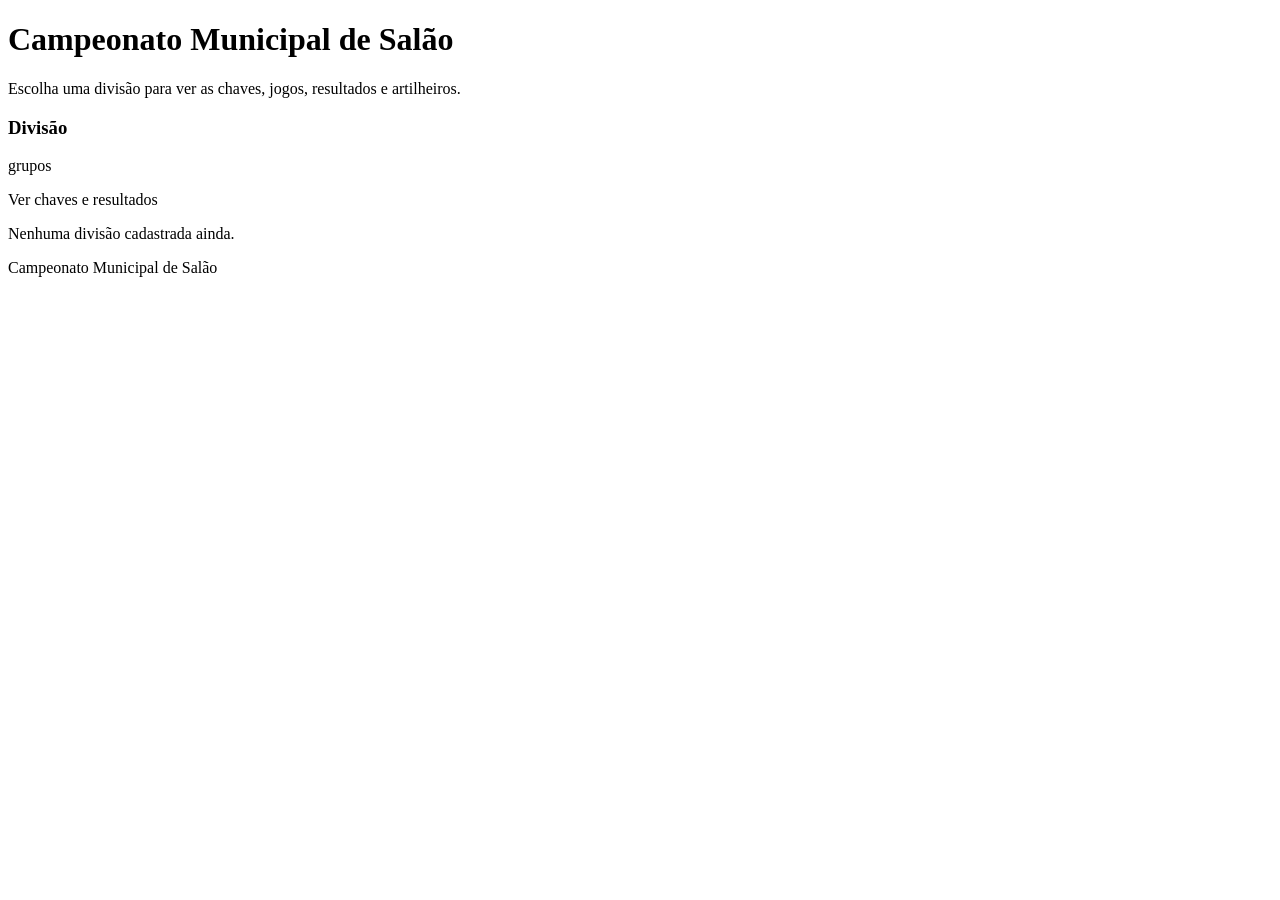
<file: src/main/resources/templates/index.html>
<!DOCTYPE html>
<html xmlns:th="http://www.thymeleaf.org">
<head>
    <meta charset="UTF-8">
    <meta name="viewport" content="width=device-width, initial-scale=1">
    <title>Campeonato Municipal de Salão</title>
    <link rel="stylesheet" th:href="@{/css/style.css}">
</head>
<body>
<div th:replace="~{fragments/nav :: nav}"></div>
<div class="container">
    <h1>Campeonato Municipal de Salão</h1>
    <p>Escolha uma divisão para ver as chaves, jogos, resultados e artilheiros.</p>

    <div class="cards">
        <div class="card" th:each="d : ${divisoes}">
            <h3 th:text="${d.nome}">Divisão</h3>
            <p th:text="${#lists.size(d.grupos)} + ' chave(s)'">grupos</p>
            <a class="btn" th:href="@{'/divisao/' + ${d.id}}">Ver chaves e resultados</a>
        </div>
        <p th:if="${#lists.isEmpty(divisoes)}">Nenhuma divisão cadastrada ainda.</p>
    </div>
</div>
<footer>Campeonato Municipal de Salão</footer>
</body>
</html>
</file>
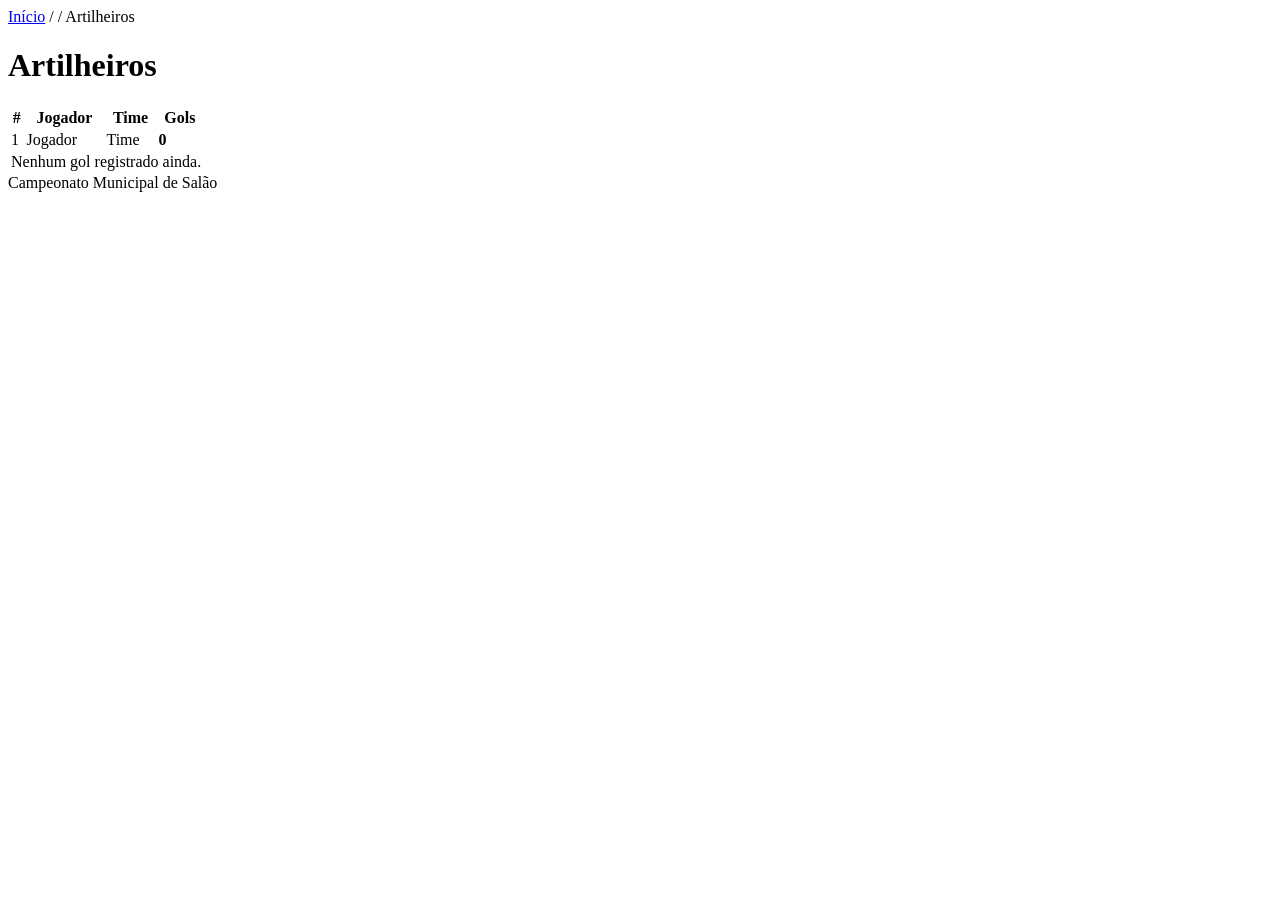
<file: src/main/resources/templates/artilheiros-divisao.html>
<!DOCTYPE html>
<html xmlns:th="http://www.thymeleaf.org">
<head>
    <meta charset="UTF-8">
    <meta name="viewport" content="width=device-width, initial-scale=1">
    <title th:text="'Artilheiros - ' + ${divisao.nome}">Artilheiros</title>
    <link rel="stylesheet" th:href="@{/css/style.css}">
</head>
<body>
<div th:replace="~{fragments/nav :: nav}"></div>
<div class="container">
    <div class="breadcrumb">
        <a href="/">Início</a> /
        <a th:href="@{'/divisao/' + ${divisao.id}}" th:text="${divisao.nome}"></a> / Artilheiros
    </div>
    <h1 th:text="'Artilheiros - ' + ${divisao.nome}">Artilheiros</h1>

    <table>
        <thead>
        <tr><th>#</th><th class="nome-time">Jogador</th><th class="nome-time">Time</th><th>Gols</th></tr>
        </thead>
        <tbody>
        <tr th:each="a, iter : ${artilheiros}">
            <td th:text="${iter.index + 1}">1</td>
            <td class="nome-time" th:text="${a.jogador}">Jogador</td>
            <td class="nome-time" th:text="${a.timeNome}">Time</td>
            <td><strong th:text="${a.totalGols}">0</strong></td>
        </tr>
        <tr th:if="${#lists.isEmpty(artilheiros)}"><td colspan="4">Nenhum gol registrado ainda.</td></tr>
        </tbody>
    </table>
</div>
<footer>Campeonato Municipal de Salão</footer>
</body>
</html>
</file>
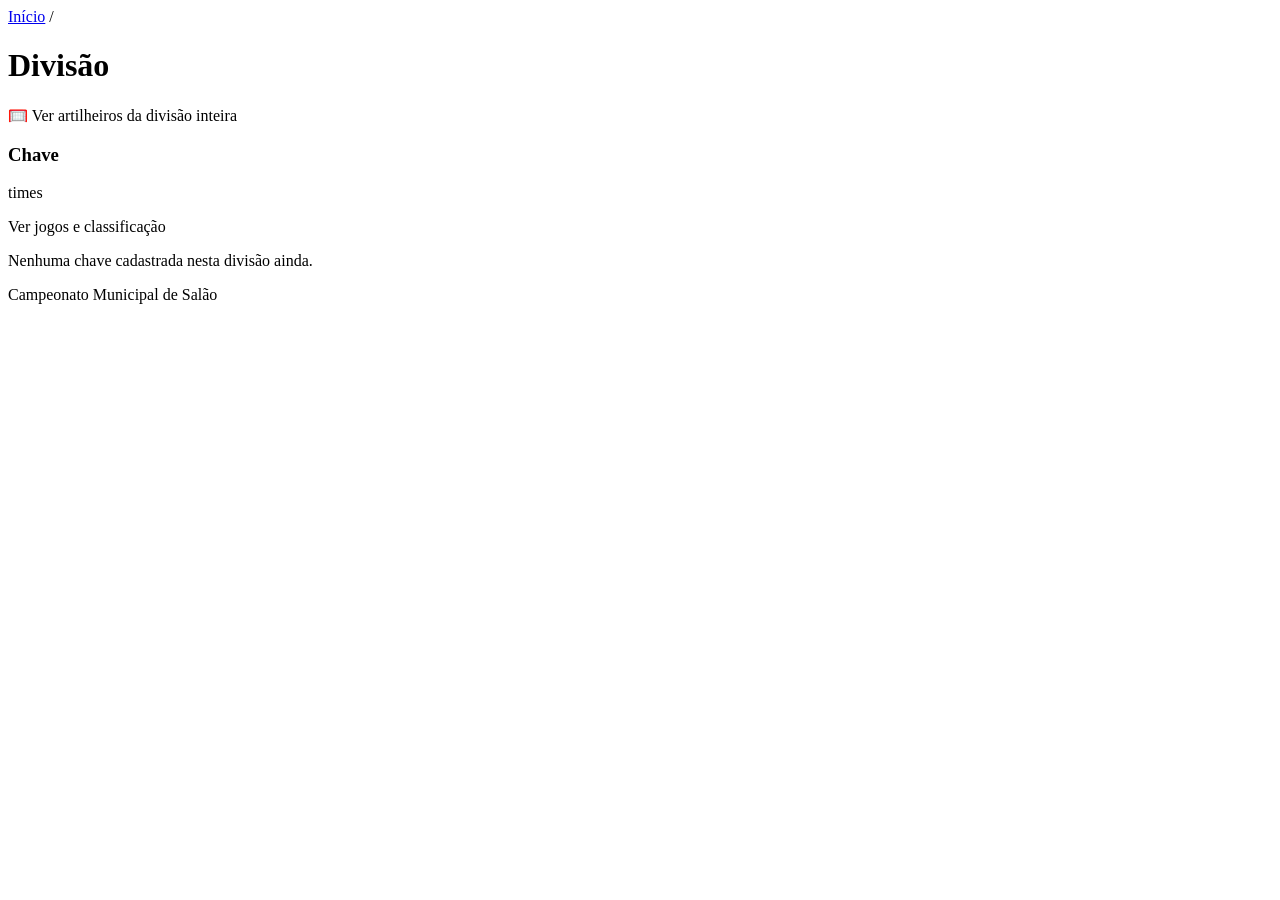
<file: src/main/resources/templates/divisao.html>
<!DOCTYPE html>
<html xmlns:th="http://www.thymeleaf.org">
<head>
    <meta charset="UTF-8">
    <meta name="viewport" content="width=device-width, initial-scale=1">
    <title th:text="${divisao.nome} + ' - Campeonato'">Divisão</title>
    <link rel="stylesheet" th:href="@{/css/style.css}">
</head>
<body>
<div th:replace="~{fragments/nav :: nav}"></div>
<div class="container">
    <div class="breadcrumb"><a href="/">Início</a> / <span th:text="${divisao.nome}"></span></div>
    <h1 th:text="${divisao.nome}">Divisão</h1>

    <p><a th:href="@{'/divisao/' + ${divisao.id} + '/artilheiros'}">🥅 Ver artilheiros da divisão inteira</a></p>

    <div class="cards">
        <div class="card" th:each="g : ${grupos}">
            <h3 th:text="${g.nome}">Chave</h3>
            <p th:text="${#lists.size(g.times)} + ' time(s)'">times</p>
            <a class="btn" th:href="@{'/grupo/' + ${g.id}}">Ver jogos e classificação</a>
        </div>
        <p th:if="${#lists.isEmpty(grupos)}">Nenhuma chave cadastrada nesta divisão ainda.</p>
    </div>
</div>
<footer>Campeonato Municipal de Salão</footer>
</body>
</html>
</file>
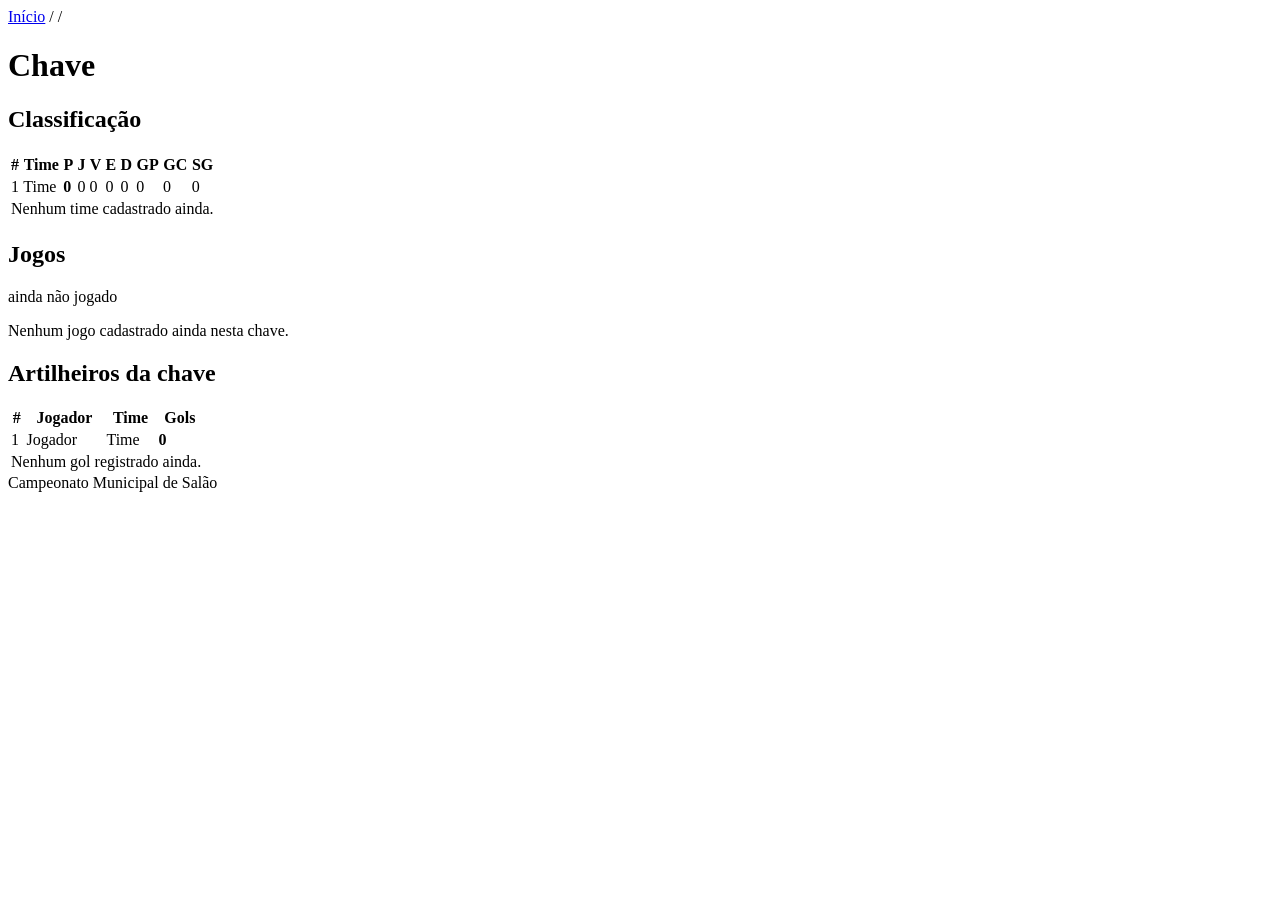
<file: src/main/resources/templates/grupo.html>
<!DOCTYPE html>
<html xmlns:th="http://www.thymeleaf.org">
<head>
    <meta charset="UTF-8">
    <meta name="viewport" content="width=device-width, initial-scale=1">
    <title th:text="${grupo.nome} + ' - ' + ${grupo.divisao.nome}">Grupo</title>
    <link rel="stylesheet" th:href="@{/css/style.css}">
</head>
<body>
<div th:replace="~{fragments/nav :: nav}"></div>
<div class="container">
    <div class="breadcrumb">
        <a href="/">Início</a> /
        <a th:href="@{'/divisao/' + ${grupo.divisao.id}}" th:text="${grupo.divisao.nome}"></a> /
        <span th:text="${grupo.nome}"></span>
    </div>
    <h1 th:text="${grupo.nome}">Chave</h1>

    <h2>Classificação</h2>
    <table>
        <thead>
        <tr>
            <th>#</th>
            <th class="nome-time">Time</th>
            <th>P</th>
            <th>J</th>
            <th>V</th>
            <th>E</th>
            <th>D</th>
            <th>GP</th>
            <th>GC</th>
            <th>SG</th>
        </tr>
        </thead>
        <tbody>
        <tr th:each="tc, iter : ${classificacao}">
            <td class="pos-classificacao" th:text="${iter.index + 1}">1</td>
            <td class="nome-time" th:text="${tc.time.nome}">Time</td>
            <td><strong th:text="${tc.pontos}">0</strong></td>
            <td th:text="${tc.jogos}">0</td>
            <td th:text="${tc.vitorias}">0</td>
            <td th:text="${tc.empates}">0</td>
            <td th:text="${tc.derrotas}">0</td>
            <td th:text="${tc.golsPro}">0</td>
            <td th:text="${tc.golsContra}">0</td>
            <td th:text="${tc.saldoGols}">0</td>
        </tr>
        <tr th:if="${#lists.isEmpty(classificacao)}"><td colspan="10">Nenhum time cadastrado ainda.</td></tr>
        </tbody>
    </table>

    <h2>Jogos</h2>
    <div th:each="entrada : ${jogosPorRodada}">
        <div class="rodada-titulo" th:text="${entrada.key} > 0 ? 'Rodada ' + ${entrada.key} : 'Jogos'"></div>
        <div class="jogo-linha" th:each="j : ${entrada.value}">
            <span class="jogo-times" th:text="${j.timeCasa.nome} + ' x ' + ${j.timeFora.nome}"></span>
            <span th:if="${j.jogado}" class="placar" th:text="${j.golsCasa} + ' - ' + ${j.golsFora}"></span>
            <span th:unless="${j.jogado}" class="nao-jogado">ainda não jogado</span>
        </div>
    </div>
    <p th:if="${#maps.isEmpty(jogosPorRodada)}">Nenhum jogo cadastrado ainda nesta chave.</p>

    <h2>Artilheiros da chave</h2>
    <table>
        <thead>
        <tr><th>#</th><th class="nome-time">Jogador</th><th class="nome-time">Time</th><th>Gols</th></tr>
        </thead>
        <tbody>
        <tr th:each="a, iter : ${artilheiros}">
            <td th:text="${iter.index + 1}">1</td>
            <td class="nome-time" th:text="${a.jogador}">Jogador</td>
            <td class="nome-time" th:text="${a.timeNome}">Time</td>
            <td><strong th:text="${a.totalGols}">0</strong></td>
        </tr>
        <tr th:if="${#lists.isEmpty(artilheiros)}"><td colspan="4">Nenhum gol registrado ainda.</td></tr>
        </tbody>
    </table>
</div>
<footer>Campeonato Municipal de Salão</footer>
</body>
</html>
</file>
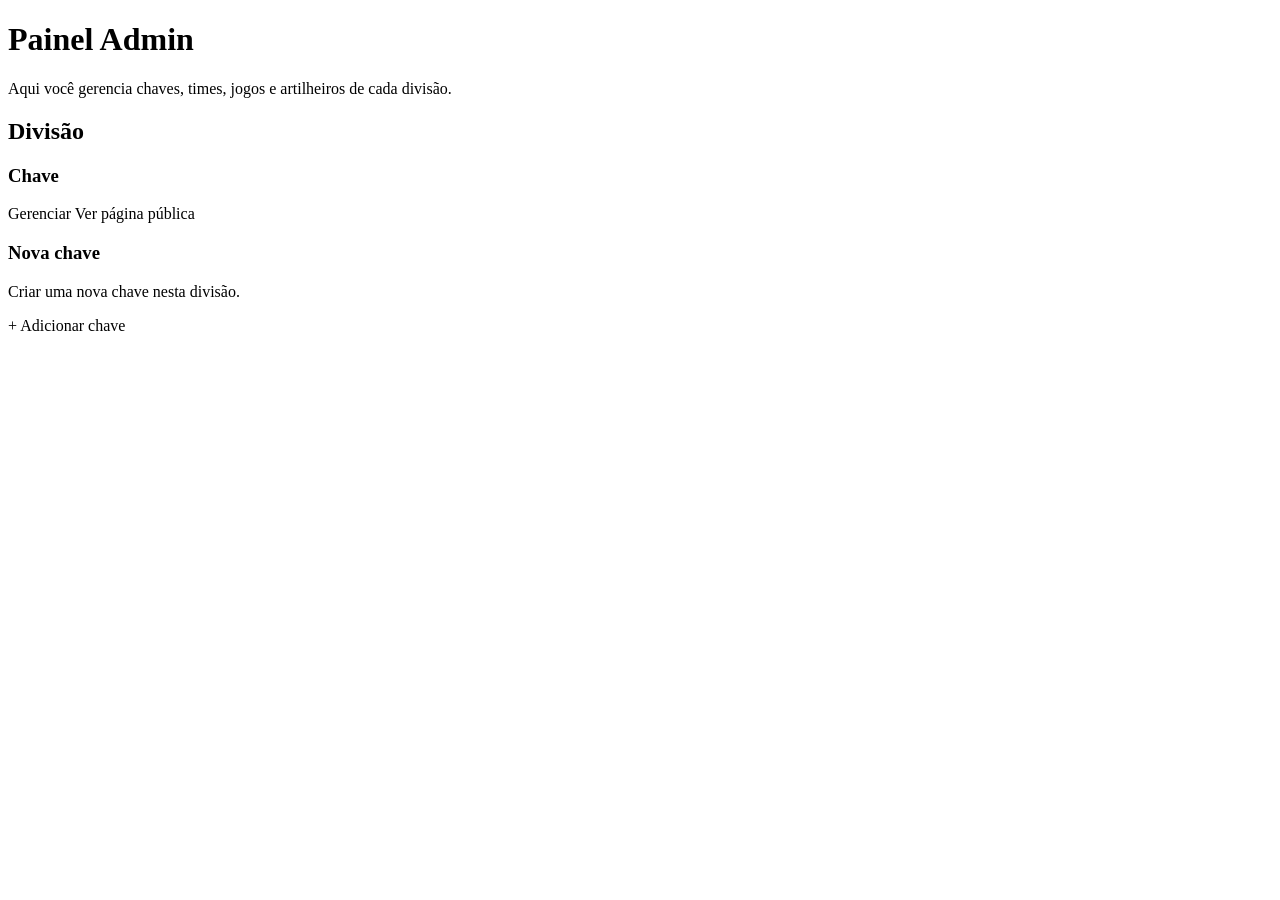
<file: src/main/resources/templates/admin/dashboard.html>
<!DOCTYPE html>
<html xmlns:th="http://www.thymeleaf.org">
<head>
    <meta charset="UTF-8">
    <meta name="viewport" content="width=device-width, initial-scale=1">
    <title>Painel Admin</title>
    <link rel="stylesheet" th:href="@{/css/style.css}">
</head>
<body>
<div th:replace="~{fragments/nav :: nav}"></div>
<div class="container">
    <h1>Painel Admin</h1>
    <p>Aqui você gerencia chaves, times, jogos e artilheiros de cada divisão.</p>

    <div th:each="d : ${divisoes}" style="margin-bottom:2rem;">
        <h2 th:text="${d.nome}">Divisão</h2>
        <div class="cards">
            <div class="card" th:each="g : ${d.grupos}">
                <h3 th:text="${g.nome}">Chave</h3>
                <p th:text="${#lists.size(g.times)} + ' time(s)'"></p>
                <a class="btn btn-small" th:href="@{'/admin/grupos/' + ${g.id}}">Gerenciar</a>
                <a class="btn btn-small btn-secondary" th:href="@{'/grupo/' + ${g.id}}" target="_blank">Ver página pública</a>
            </div>
            <div class="card">
                <h3>Nova chave</h3>
                <p>Criar uma nova chave nesta divisão.</p>
                <a class="btn btn-small" th:href="@{'/admin/divisao/' + ${d.id} + '/grupos/novo'}">+ Adicionar chave</a>
            </div>
        </div>
    </div>
</div>
</body>
</html>
</file>
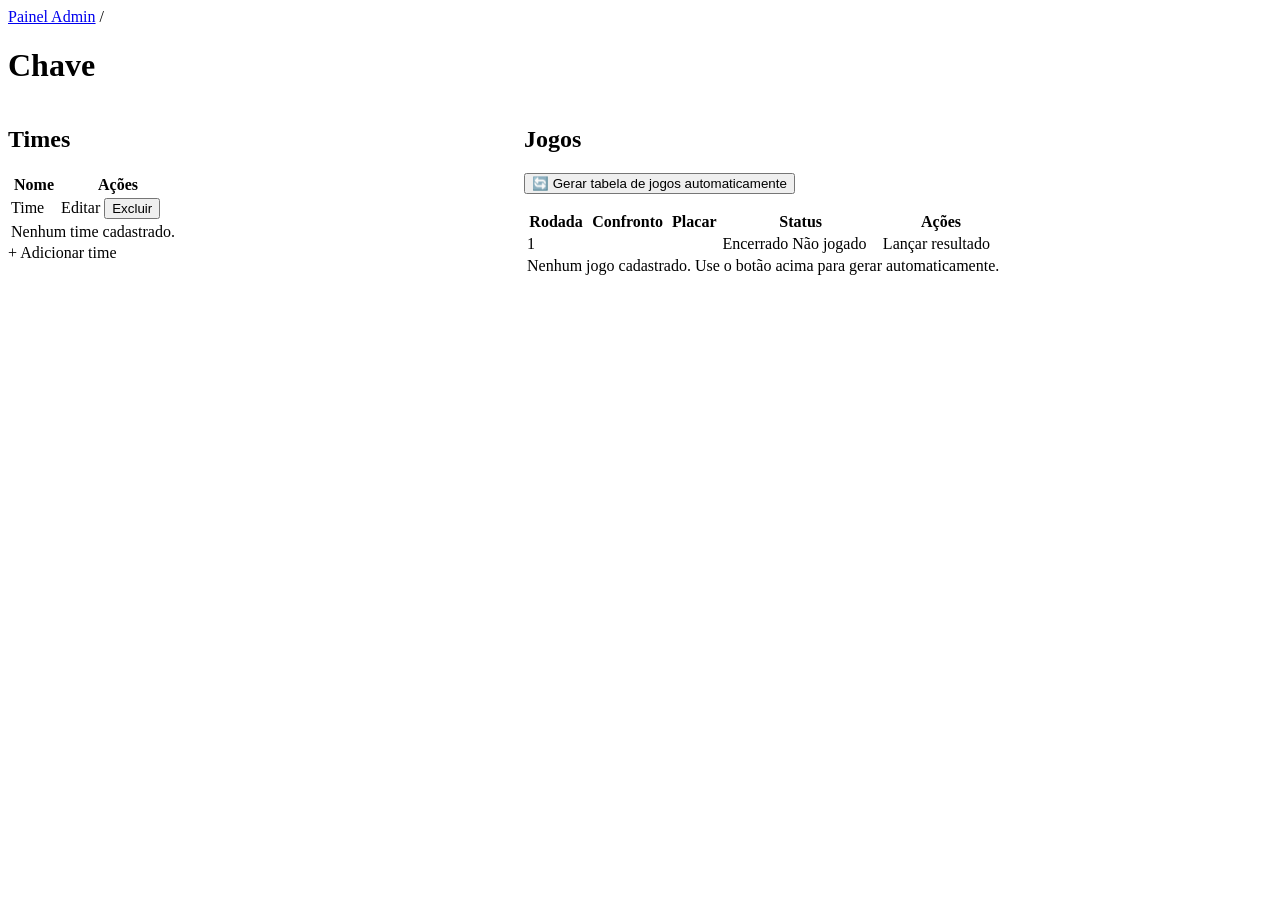
<file: src/main/resources/templates/admin/grupo-detalhe.html>
<!DOCTYPE html>
<html xmlns:th="http://www.thymeleaf.org">
<head>
    <meta charset="UTF-8">
    <meta name="viewport" content="width=device-width, initial-scale=1">
    <title th:text="'Gerenciar ' + ${grupo.nome}">Gerenciar chave</title>
    <link rel="stylesheet" th:href="@{/css/style.css}">
</head>
<body>
<div th:replace="~{fragments/nav :: nav}"></div>
<div class="container">
    <div class="breadcrumb"><a href="/admin">Painel Admin</a> / <span th:text="${grupo.nome}"></span></div>
    <h1 th:text="${grupo.nome} + ' — ' + ${grupo.divisao.nome}">Chave</h1>

    <div style="display:flex; gap:2rem; flex-wrap:wrap;">
        <div style="flex:1 1 320px;">
            <h2>Times</h2>
            <table>
                <thead><tr><th class="nome-time">Nome</th><th>Ações</th></tr></thead>
                <tbody>
                <tr th:each="t : ${times}">
                    <td class="nome-time" th:text="${t.nome}">Time</td>
                    <td>
                        <a class="btn btn-small" th:href="@{'/admin/times/' + ${t.id} + '/editar'}">Editar</a>
                        <form th:action="@{'/admin/times/' + ${t.id} + '/excluir'}" method="post" style="display:inline"
                              onsubmit="return confirm('Excluir este time? Isso também remove os jogos dele.');">
                            <button type="submit" class="btn btn-small btn-danger">Excluir</button>
                        </form>
                    </td>
                </tr>
                <tr th:if="${#lists.isEmpty(times)}"><td colspan="2">Nenhum time cadastrado.</td></tr>
                </tbody>
            </table>
            <a class="btn" th:href="@{'/admin/grupos/' + ${grupo.id} + '/times/novo'}">+ Adicionar time</a>
        </div>

        <div style="flex:2 1 420px;">
            <h2>Jogos</h2>
            <form th:action="@{'/admin/grupos/' + ${grupo.id} + '/jogos/gerar'}" method="post" style="margin-bottom:1rem;"
                  onsubmit="return confirm('Gerar a tabela de jogos (turno único) para todos os times desta chave?');">
                <button type="submit" class="btn">🔄 Gerar tabela de jogos automaticamente</button>
            </form>

            <table>
                <thead><tr><th>Rodada</th><th class="nome-time">Confronto</th><th>Placar</th><th>Status</th><th>Ações</th></tr></thead>
                <tbody>
                <tr th:each="j : ${jogos}">
                    <td th:text="${j.rodada}">1</td>
                    <td class="nome-time" th:text="${j.timeCasa.nome} + ' x ' + ${j.timeFora.nome}"></td>
                    <td th:text="${j.jogado} ? (${j.golsCasa} + ' - ' + ${j.golsFora}) : '-'"></td>
                    <td>
                        <span class="badge" th:if="${j.jogado}">Encerrado</span>
                        <span th:unless="${j.jogado}" class="nao-jogado">Não jogado</span>
                    </td>
                    <td><a class="btn btn-small" th:href="@{'/admin/jogos/' + ${j.id} + '/editar'}">Lançar resultado</a></td>
                </tr>
                <tr th:if="${#lists.isEmpty(jogos)}"><td colspan="5">Nenhum jogo cadastrado. Use o botão acima para gerar automaticamente.</td></tr>
                </tbody>
            </table>
        </div>
    </div>
</div>
</body>
</html>
</file>
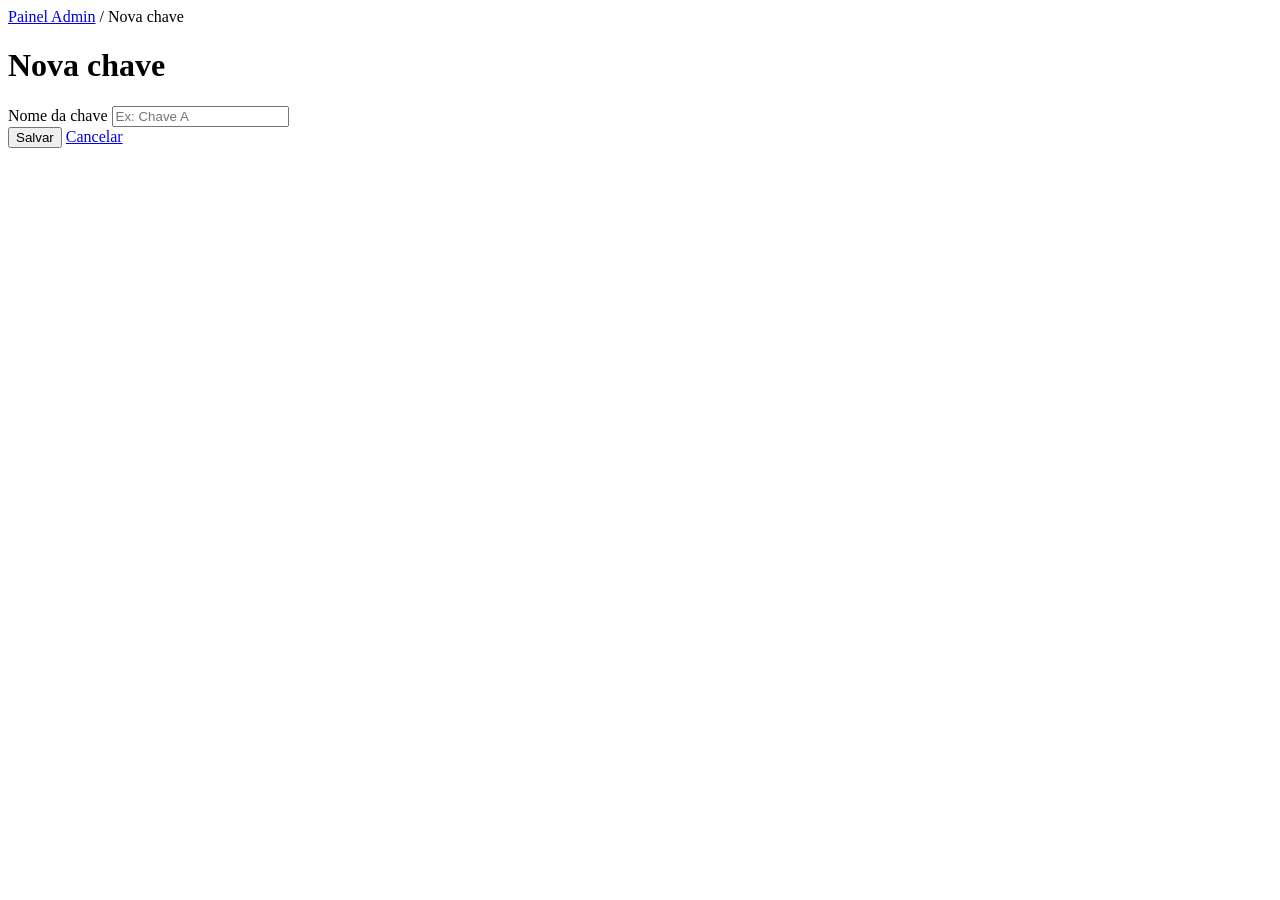
<file: src/main/resources/templates/admin/grupo-form.html>
<!DOCTYPE html>
<html xmlns:th="http://www.thymeleaf.org">
<head>
    <meta charset="UTF-8">
    <meta name="viewport" content="width=device-width, initial-scale=1">
    <title>Nova chave</title>
    <link rel="stylesheet" th:href="@{/css/style.css}">
</head>
<body>
<div th:replace="~{fragments/nav :: nav}"></div>
<div class="container">
    <div class="breadcrumb"><a href="/admin">Painel Admin</a> / Nova chave</div>
    <h1 th:text="'Nova chave em ' + ${divisao.nome}">Nova chave</h1>

    <form class="form-box" th:action="@{'/admin/divisao/' + ${divisao.id} + '/grupos'}" method="post">
        <label for="nome">Nome da chave</label>
        <input type="text" id="nome" name="nome" placeholder="Ex: Chave A" required>
        <div class="acoes">
            <button type="submit" class="btn">Salvar</button>
            <a class="btn btn-secondary" href="/admin">Cancelar</a>
        </div>
    </form>
</div>
</body>
</html>
</file>
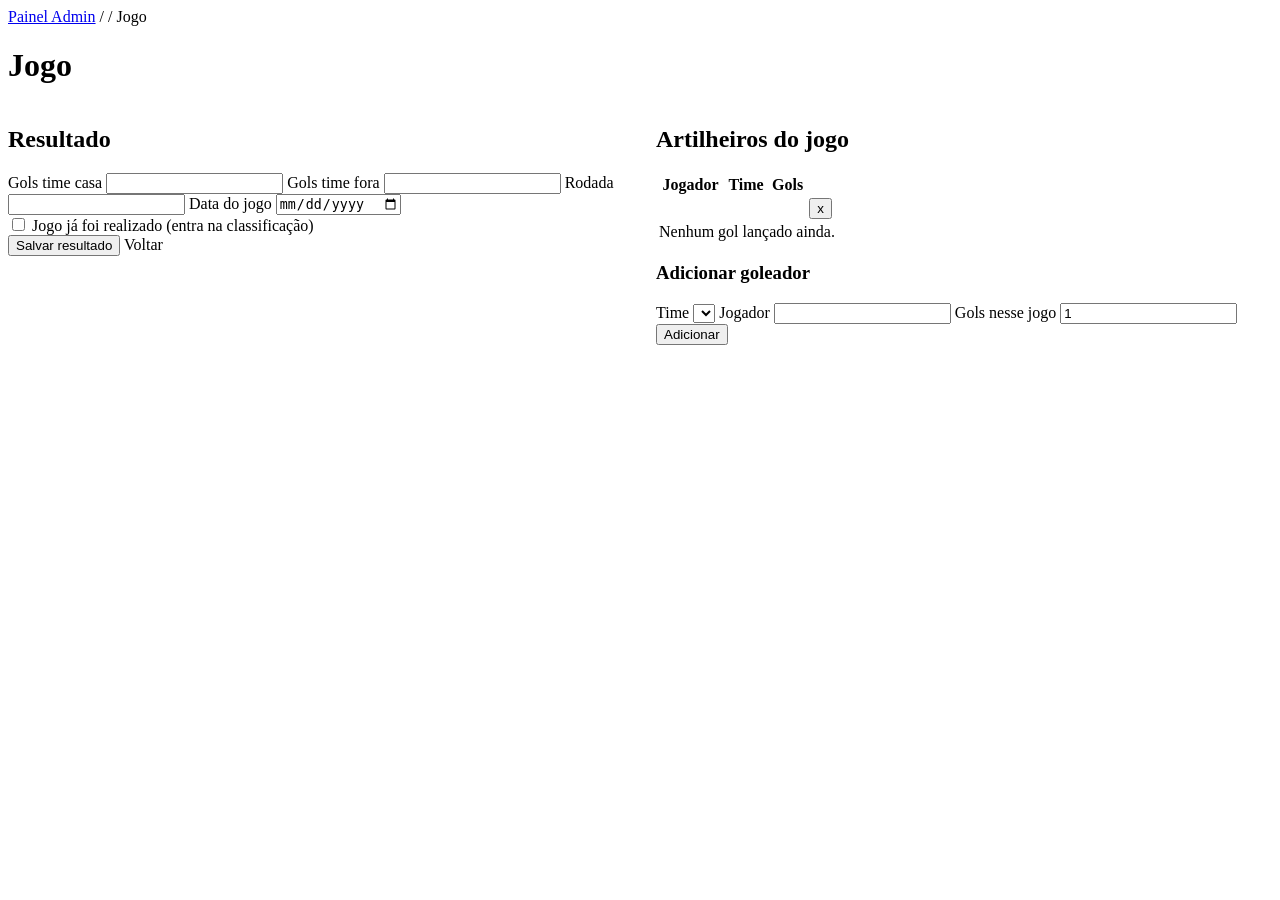
<file: src/main/resources/templates/admin/jogo-form.html>
<!DOCTYPE html>
<html xmlns:th="http://www.thymeleaf.org">
<head>
    <meta charset="UTF-8">
    <meta name="viewport" content="width=device-width, initial-scale=1">
    <title>Lançar resultado</title>
    <link rel="stylesheet" th:href="@{/css/style.css}">
</head>
<body>
<div th:replace="~{fragments/nav :: nav}"></div>
<div class="container">
    <div class="breadcrumb">
        <a href="/admin">Painel Admin</a> /
        <a th:href="@{'/admin/grupos/' + ${jogo.grupo.id}}" th:text="${jogo.grupo.nome}"></a> / Jogo
    </div>
    <h1 th:text="${jogo.timeCasa.nome} + ' x ' + ${jogo.timeFora.nome}">Jogo</h1>

    <div style="display:flex; gap:2rem; flex-wrap:wrap;">
        <div style="flex:1 1 320px;">
            <h2>Resultado</h2>
            <form class="form-box" th:action="@{'/admin/jogos/' + ${jogo.id} + '/editar'}" method="post">
                <label th:text="'Gols do ' + ${jogo.timeCasa.nome}">Gols time casa</label>
                <input type="number" name="golsCasa" min="0" th:value="${jogo.golsCasa}">

                <label th:text="'Gols do ' + ${jogo.timeFora.nome}">Gols time fora</label>
                <input type="number" name="golsFora" min="0" th:value="${jogo.golsFora}">

                <label for="rodada">Rodada</label>
                <input type="number" id="rodada" name="rodada" min="1" th:value="${jogo.rodada}">

                <label for="data">Data do jogo</label>
                <input type="date" id="data" name="data" th:value="${jogo.data}">

                <div class="checkbox-linha">
                    <input type="checkbox" id="jogado" name="jogado" value="true" th:checked="${jogo.jogado}">
                    <label for="jogado" style="margin:0;">Jogo já foi realizado (entra na classificação)</label>
                </div>

                <div class="acoes">
                    <button type="submit" class="btn">Salvar resultado</button>
                    <a class="btn btn-secondary" th:href="@{'/admin/grupos/' + ${jogo.grupo.id}}">Voltar</a>
                </div>
            </form>
        </div>

        <div style="flex:1 1 320px;">
            <h2>Artilheiros do jogo</h2>
            <table>
                <thead><tr><th class="nome-time">Jogador</th><th class="nome-time">Time</th><th>Gols</th><th></th></tr></thead>
                <tbody>
                <tr th:each="g : ${gols}">
                    <td class="nome-time" th:text="${g.jogador}"></td>
                    <td class="nome-time" th:text="${g.time.nome}"></td>
                    <td th:text="${g.quantidade}"></td>
                    <td>
                        <form th:action="@{'/admin/gols/' + ${g.id} + '/excluir'}" method="post">
                            <button type="submit" class="btn btn-small btn-danger">x</button>
                        </form>
                    </td>
                </tr>
                <tr th:if="${#lists.isEmpty(gols)}"><td colspan="4">Nenhum gol lançado ainda.</td></tr>
                </tbody>
            </table>

            <h3>Adicionar goleador</h3>
            <form class="form-box" th:action="@{'/admin/jogos/' + ${jogo.id} + '/gols'}" method="post">
                <label for="timeId">Time</label>
                <select id="timeId" name="timeId" required>
                    <option th:value="${jogo.timeCasa.id}" th:text="${jogo.timeCasa.nome}"></option>
                    <option th:value="${jogo.timeFora.id}" th:text="${jogo.timeFora.nome}"></option>
                </select>

                <label for="jogador">Jogador</label>
                <input type="text" id="jogador" name="jogador" required>

                <label for="quantidade">Gols nesse jogo</label>
                <input type="number" id="quantidade" name="quantidade" min="1" value="1">

                <div class="acoes">
                    <button type="submit" class="btn">Adicionar</button>
                </div>
            </form>
        </div>
    </div>
</div>
</body>
</html>
</file>
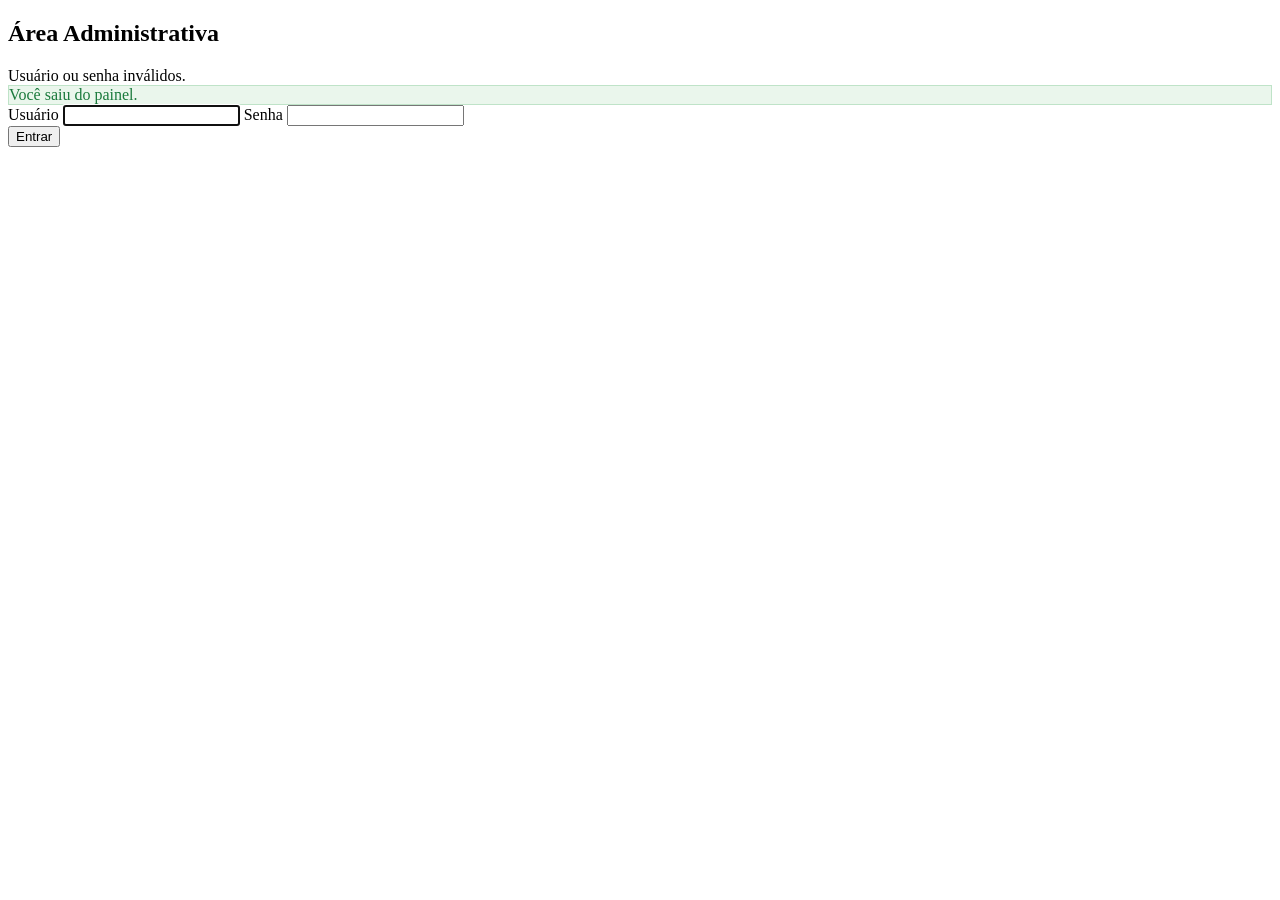
<file: src/main/resources/templates/admin/login.html>
<!DOCTYPE html>
<html xmlns:th="http://www.thymeleaf.org">
<head>
    <meta charset="UTF-8">
    <meta name="viewport" content="width=device-width, initial-scale=1">
    <title>Login Admin</title>
    <link rel="stylesheet" th:href="@{/css/style.css}">
</head>
<body>
<div th:replace="~{fragments/nav :: nav}"></div>
<div class="container">
    <div class="login-box">
        <h2>Área Administrativa</h2>
        <div class="alert alert-erro" th:if="${param.error}">Usuário ou senha inválidos.</div>
        <div class="alert" th:if="${param.logout}" style="background:#eaf6ec;color:#1a7a3c;border:1px solid #bfe3c8;">Você saiu do painel.</div>
        <form class="form-box" th:action="@{/admin/login}" method="post">
            <label for="username">Usuário</label>
            <input type="text" id="username" name="username" required autofocus>

            <label for="password">Senha</label>
            <input type="password" id="password" name="password" required>

            <div class="acoes">
                <button type="submit" class="btn">Entrar</button>
            </div>
        </form>
    </div>
</div>
</body>
</html>
</file>
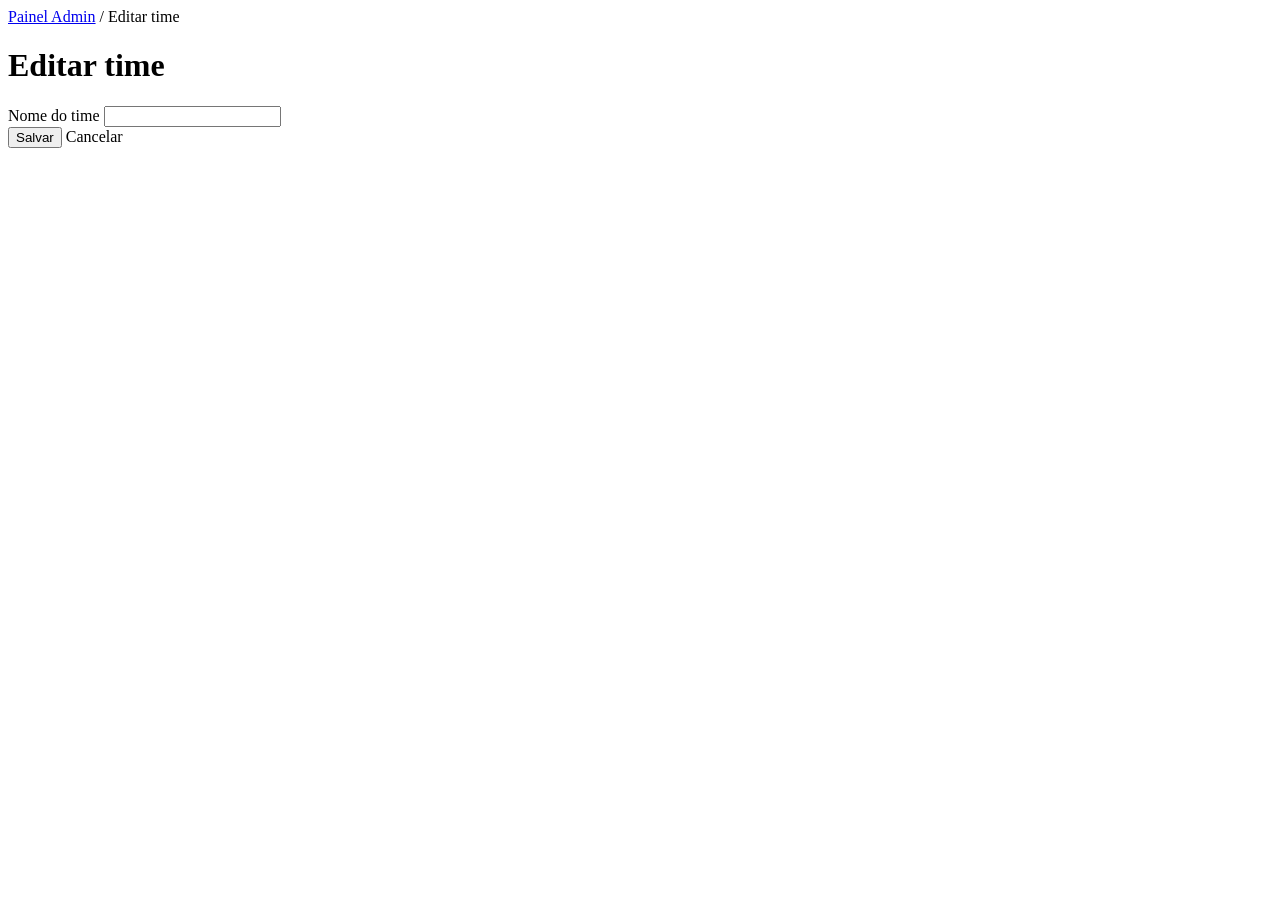
<file: src/main/resources/templates/admin/time-editar.html>
<!DOCTYPE html>
<html xmlns:th="http://www.thymeleaf.org">
<head>
    <meta charset="UTF-8">
    <meta name="viewport" content="width=device-width, initial-scale=1">
    <title>Editar time</title>
    <link rel="stylesheet" th:href="@{/css/style.css}">
</head>
<body>
<div th:replace="~{fragments/nav :: nav}"></div>
<div class="container">
    <div class="breadcrumb"><a href="/admin">Painel Admin</a> / Editar time</div>
    <h1>Editar time</h1>

    <form class="form-box" th:action="@{'/admin/times/' + ${time.id} + '/editar'}" method="post">
        <label for="nome">Nome do time</label>
        <input type="text" id="nome" name="nome" th:value="${time.nome}" required>
        <div class="acoes">
            <button type="submit" class="btn">Salvar</button>
            <a class="btn btn-secondary" th:href="@{'/admin/grupos/' + ${time.grupo.id}}">Cancelar</a>
        </div>
    </form>
</div>
</body>
</html>
</file>
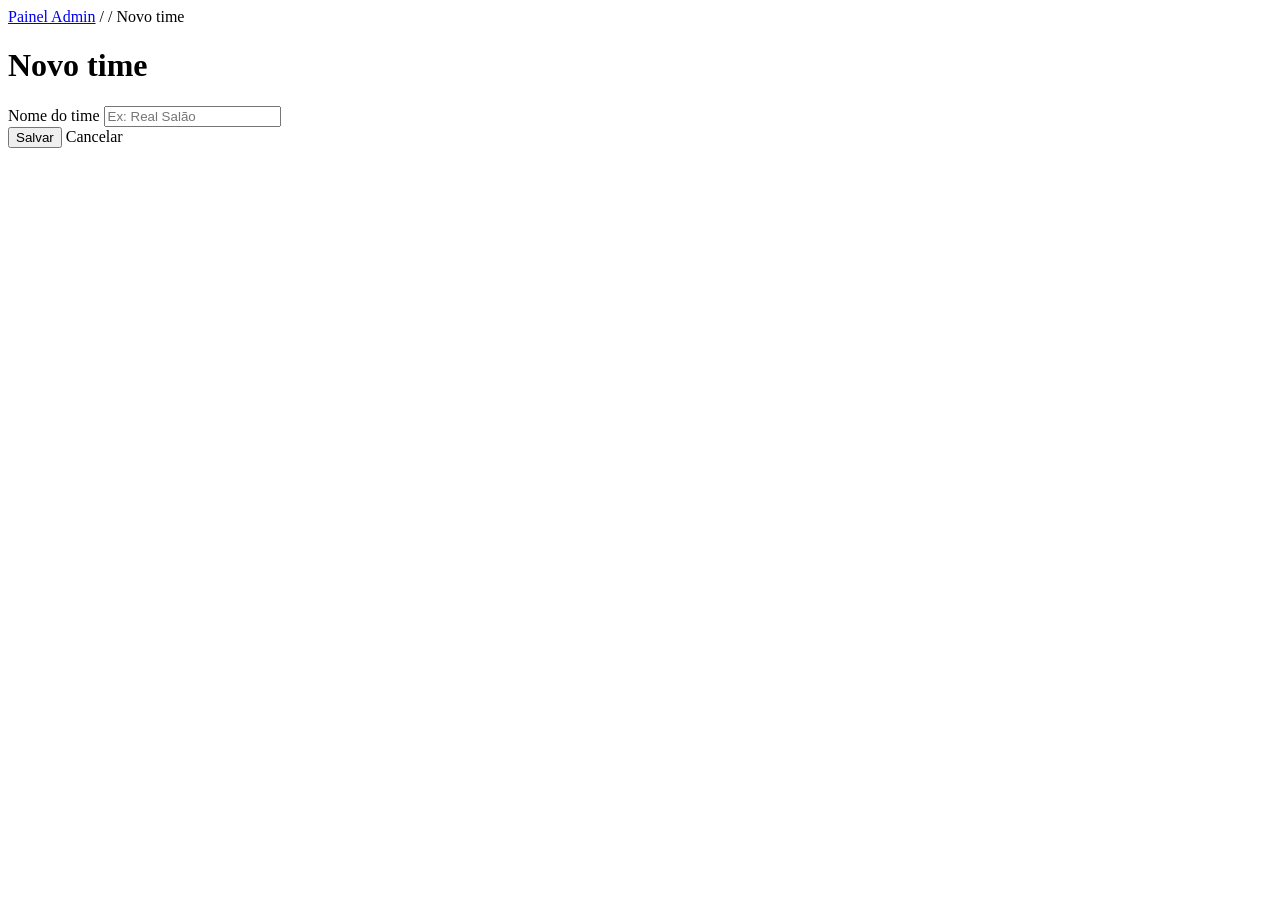
<file: src/main/resources/templates/admin/time-form.html>
<!DOCTYPE html>
<html xmlns:th="http://www.thymeleaf.org">
<head>
    <meta charset="UTF-8">
    <meta name="viewport" content="width=device-width, initial-scale=1">
    <title>Novo time</title>
    <link rel="stylesheet" th:href="@{/css/style.css}">
</head>
<body>
<div th:replace="~{fragments/nav :: nav}"></div>
<div class="container">
    <div class="breadcrumb"><a href="/admin">Painel Admin</a> / <a th:href="@{'/admin/grupos/' + ${grupo.id}}" th:text="${grupo.nome}"></a> / Novo time</div>
    <h1 th:text="'Novo time em ' + ${grupo.nome}">Novo time</h1>

    <form class="form-box" th:action="@{'/admin/grupos/' + ${grupo.id} + '/times'}" method="post">
        <label for="nome">Nome do time</label>
        <input type="text" id="nome" name="nome" placeholder="Ex: Real Salão" required>
        <div class="acoes">
            <button type="submit" class="btn">Salvar</button>
            <a class="btn btn-secondary" th:href="@{'/admin/grupos/' + ${grupo.id}}">Cancelar</a>
        </div>
    </form>
</div>
</body>
</html>
</file>
